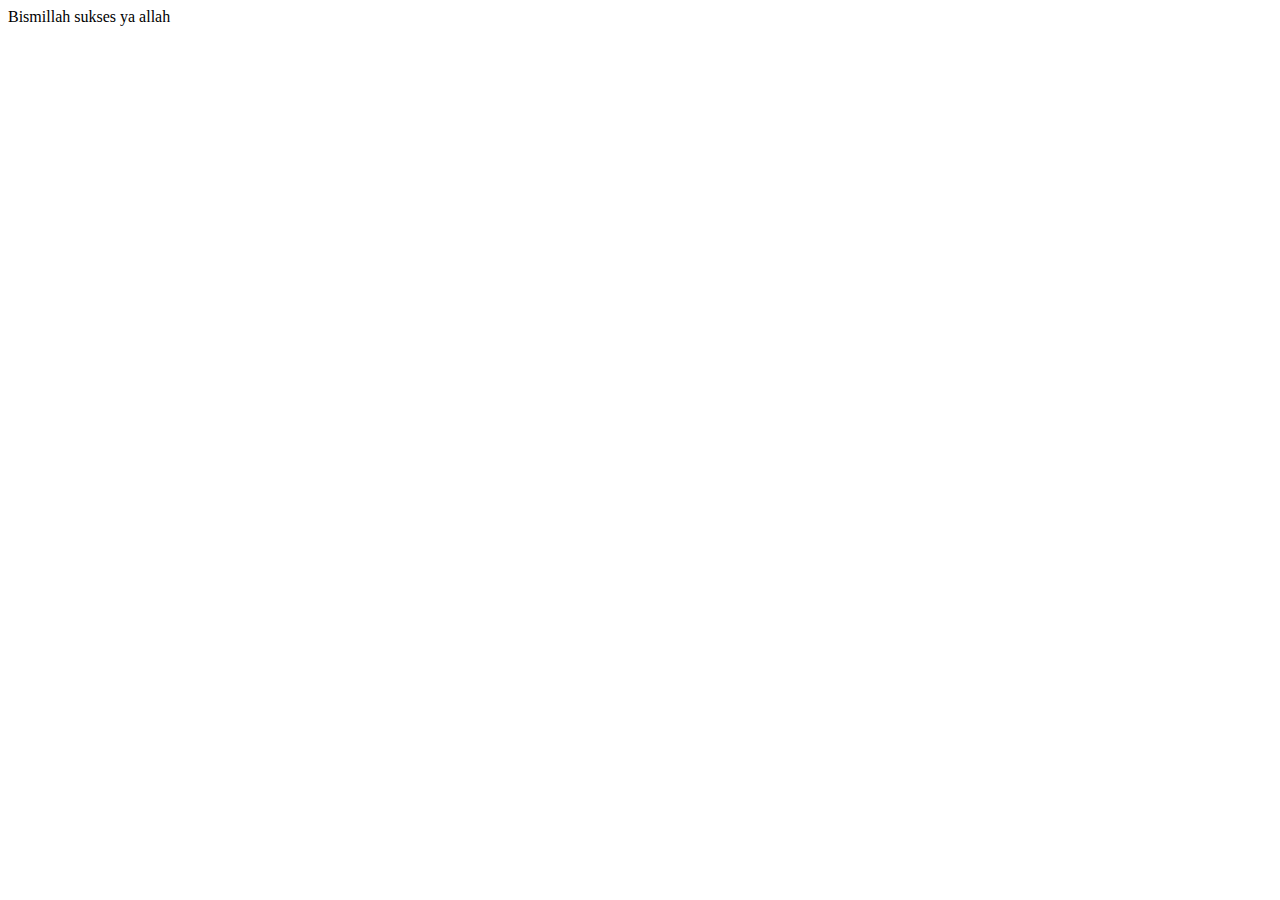
<file: amelia.html>
<!DOCTYPE html>
<html>
  <head>
    <meta http-equiv="content-type" content="text/html; charset=utf-8" />
    <meta name="" content="">
    <title></title>
  </head>
  <body>
    <div>
      Bismillah sukses ya allah
    </div>
  </body>
</html>
</file>
